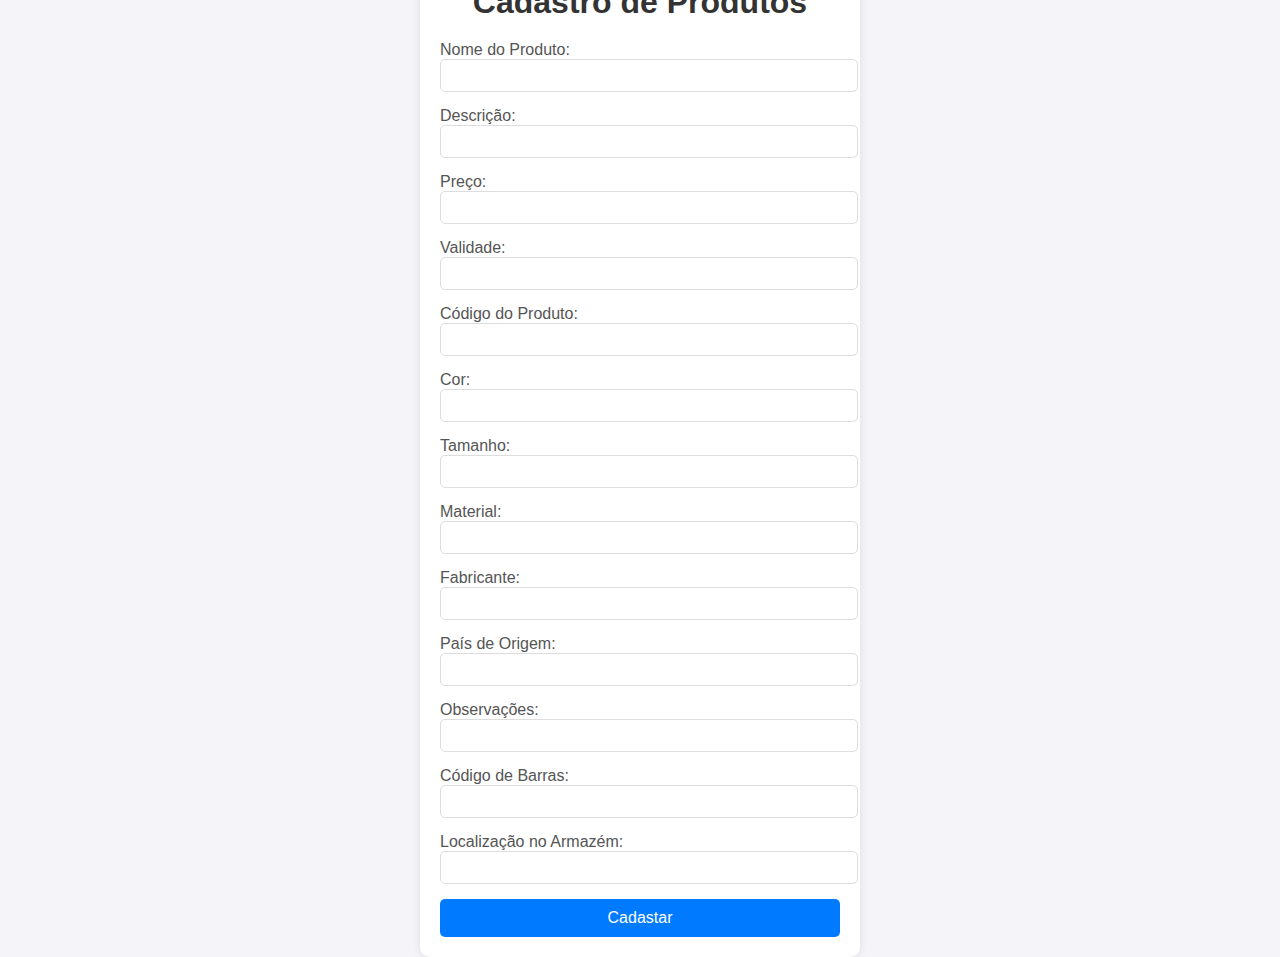
<file: index.html>
<!DOCTYPE html>
<html lang="pt-BR">
<head>
    <meta charset="UTF-8">
    <meta name="viewport" content="width=device-width, initial-scale=1.0">
    <title>Cadastro de Produtos</title>
    <link rel="stylesheet" href="./style.css">

</head>
<body>
    <div class="form-container">
        <h1>Cadastro de Produtos</h1>
        <div class="container">
            <div>
                <label for="productName">Nome do Produto:</label>
                <input type="text" id="productName" name="productName">
            </div>
            <div>
                <label for="productDescription">Descrição:</label>
                <input type="text" id="productDescription" name="productDescription">
            </div>
            <div>
                <label for="productPrice">Preço:</label>
                <input type="text" id="productPrice" name="productPrice">
            </div>
            <div>
                <label for="productExpiry">Validade:</label>
                <input type="text" id="productExpiry" name="productExpiry">
            </div>
            <div>
                <label for="productCode">Código do Produto:</label>
                <input type="text" id="productCode" name="productCode">
            </div>
            <div>
                <label for="productColor">Cor:</label>
                <input type="text" id="productColor" name="productColor">
            </div>
            <div>
                <label for="productSize">Tamanho:</label>
                <input type="text" id="productSize" name="productSize">
            </div>
            <div>
                <label for="productMaterial">Material:</label>
                <input type="text" id="productMaterial" name="productMaterial">
            </div>
            <div>
                <label for="productManufacturer">Fabricante:</label>
                <input type="text" id="productManufacturer" name="productManufacturer">
            </div>
            <div>
                <label for="productOrigin">País de Origem:</label>
                <input type="text" id="productOrigin" name="productOrigin">
            </div>
            <div>
                <label for="productObservations">Observações:</label>
                <input type="text" name="productObservations">
            </div>
            <div>
                <label for="CodBarras">Código de Barras:</label>
                <input type="text" id="Cods" name="Cods">
            </div>
            <div>
                <label for="productObservations">Localização no Armazém:</label>
                <input type="text" id= "Armazemloc" name="Armazemloc">
            </div>
            <a href="./page2.html" class="submit-btn">Cadastar</a>
        </div>
    </div>
</body>
</html>
</file>
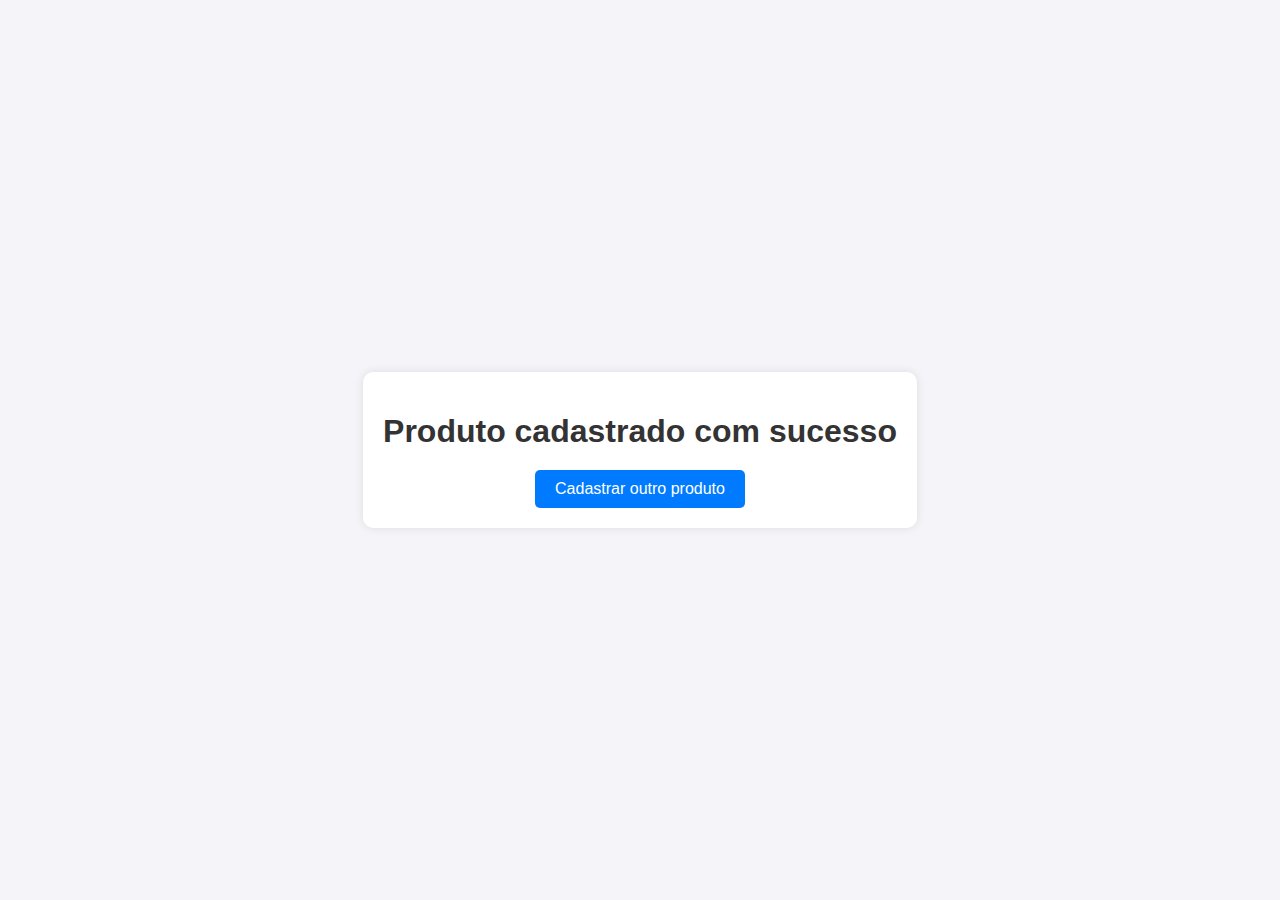
<file: page2.html>
<!DOCTYPE html>
<html lang="pt-BR">
<head>
    <meta charset="UTF-8">
    <meta name="viewport" content="width=device-width, initial-scale=1.0">
    <title>Produto Cadastrado</title>
    <style>
        body {
            font-family: 'Arial', sans-serif;
            background-color: #f4f4f9;
            display: flex;
            justify-content: center;
            align-items: center;
            height: 100vh;
            margin: 0;
        }
        .message-container {
            background-color: #fff;
            padding: 20px;
            border-radius: 10px;
            box-shadow: 0 0 10px rgba(0, 0, 0, 0.1);
            text-align: center;
        }
        h1 {
            color: #333;
            margin-bottom: 20px;
        }
        .back-btn {
            padding: 10px 20px;
            background-color: #007BFF;
            color: white;
            border: none;
            border-radius: 5px;
            cursor: pointer;
            text-align: center;
            transition: background-color 0.3s;
            text-decoration: none;
            display: inline-block;
        }
        .back-btn:hover {
            background-color: #0056b3;
        }
    </style>
</head>
<body>
    <div class="message-container">
        <h1>Produto cadastrado com sucesso</h1>
        <a href="./index.html" class="back-btn">Cadastrar outro produto</a>
    </div>

</body>
</html>
</file>
<file: style.css>
body {
    font-family: 'Arial', sans-serif;
    background-color: #f4f4f9;
    display: flex;
    justify-content: center;
    align-items: center;
    height: 100vh;
    margin: 0;
}
.form-container {
    background-color: #fff;
    padding: 20px;
    border-radius: 10px;
    box-shadow: 0 0 10px rgba(0, 0, 0, 0.1);
    max-width: 400px;
    width: 100%;
}
h1 {
    text-align: center;
    color: #333;
    margin-bottom: 20px;
}
.container {
    display: grid;
    grid-template-columns: 1fr;
    gap: 15px;
}
.container label {
    color: #555;
    padding-bottom: 5px;
}
.container input {
    width: 100%;
    padding: 8px;
    border: 1px solid #ddd;
    border-radius: 5px;
    transition: border-color 0.3s;
}
.container input:focus {
    border-color: #007BFF;
    outline: none;
}
.submit-btn {
    padding: 10px 20px;
    background-color: #007BFF;
    color: white;
    border: none;
    border-radius: 5px;
    cursor: pointer;
    text-align: center;
    transition: background-color 0.3s;
    text-decoration: none;
    display: inline-block;
}
.back-btn:hover {
    background-color: #0056b3;
}
</file>
